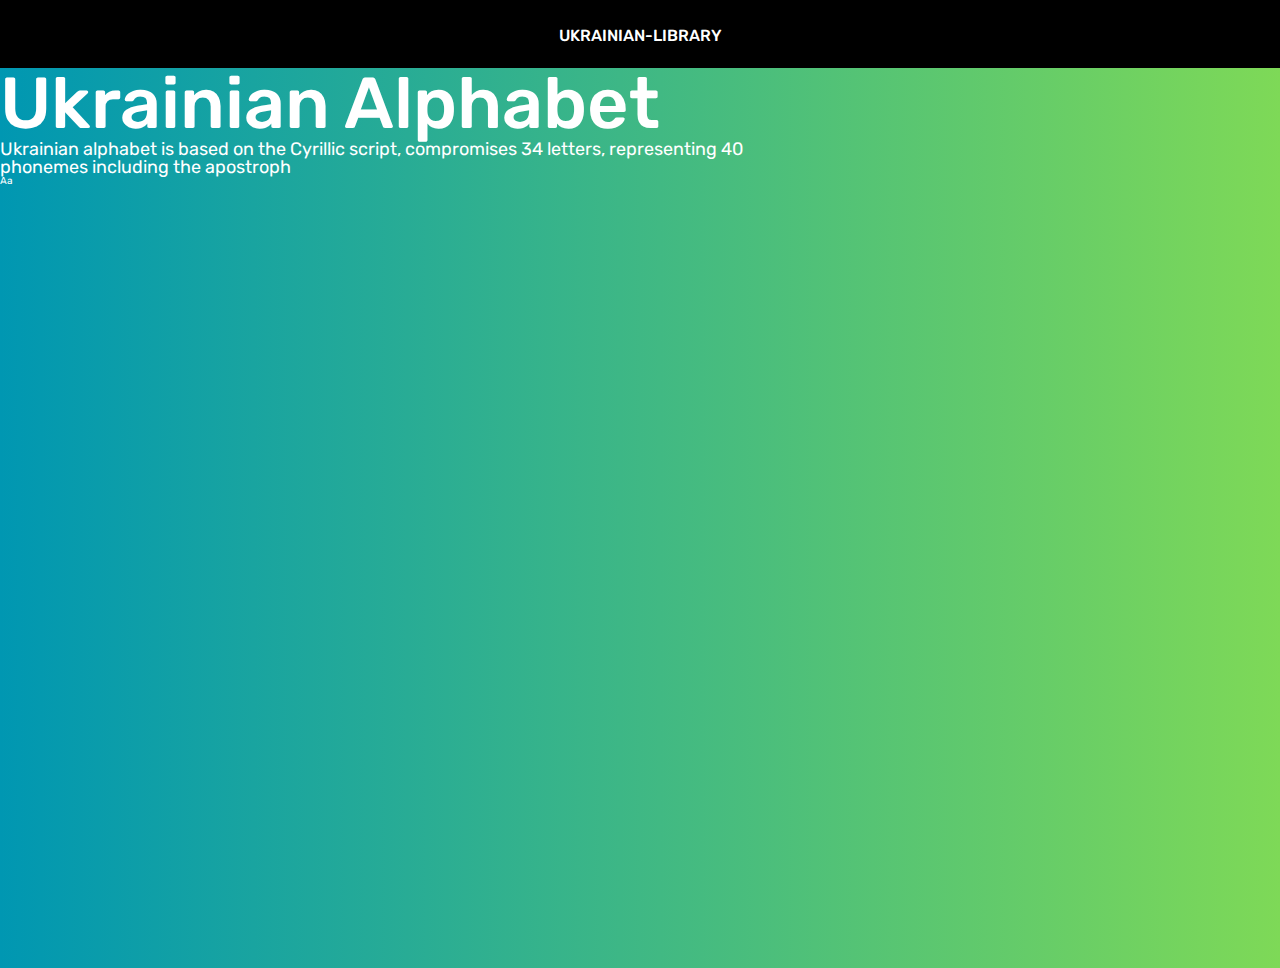
<file: alphabet/alphabet.html>
<!DOCTYPE html>
<html lang="en">
  <head>
    <meta charset="UTF-8" />
    <meta http-equiv="X-UA-Compatible" content="IE=edge" />
    <meta name="viewport" content="width=device-width, initial-scale=1.0" />

    <link
      href="https://fonts.googleapis.com/css2?family=Rubik:wght@400;500;600;700&display=swap"
      rel="stylesheet"
    />

    <link rel="stylesheet" href="style.css" />
    <title>Ukrainian-Library | Alphabet</title>
  </head>

  <body>
    <header class="header">
      <h1 class="heading-primary">
        <a href="../index.html" class="header-logo">Ukrainian-library</a>
      </h1>
    </header>
    <main>
      <section class="section-heading">
        <div class="section-content grid grid--2cols">
          <div class="text">
            <h2 class="heading-secondary">Ukrainian Alphabet</h2>

            <p class="subheading-text">
              Ukrainian alphabet is based on the Cyrillic script, compromises 34
              letters, representing 40 phonemes including the apostroph
            </p>
          </div>
        </div>

        <div class="alphabet-container">
          <div class="letter-card">
            <p class="letter">Аа</p>
          </div>
        </div>
      </section>
    </main>
  </body>
</html>
</file>
<file: alphabet/style.css>
* {
  margin: 0;
  padding: 0;
  box-sizing: border-box;
}

html {
  font-size: 62.5%;
  scroll-behavior: smooth;
}

body {
  font-family: "Rubik", sans-serif;
  line-height: 1;
  font-weight: 400;
  color: #fff;

  background-color: #000;
}

.header {
  background-color: #000;
  text-align: center;
  padding: 2.4rem 0;
}

.header-logo:link,
.header-logo:visited {
  color: #fff;
  font-size: 1.6rem;
  font-weight: 500;
  text-transform: uppercase;
  text-decoration: none;

  transition: 0.4s all;
}

.header-logo:hover,
.header-logo:active {
  color: #ff8787;
}

.grid {
  display: grid;
}

.grid--2cols {
  grid-template-columns: 3.5fr 2fr;
}

/* SECTION */
.section-heading {
  background: linear-gradient(90deg, #0097b2, #7ed957);
  min-height: 100vh;
}

.heading-secondary {
  font-size: 7.2rem;
  font-weight: 500;
}

.subheading-text {
  font-size: 1.8rem;
  font-weight: 400;
}
</file>
